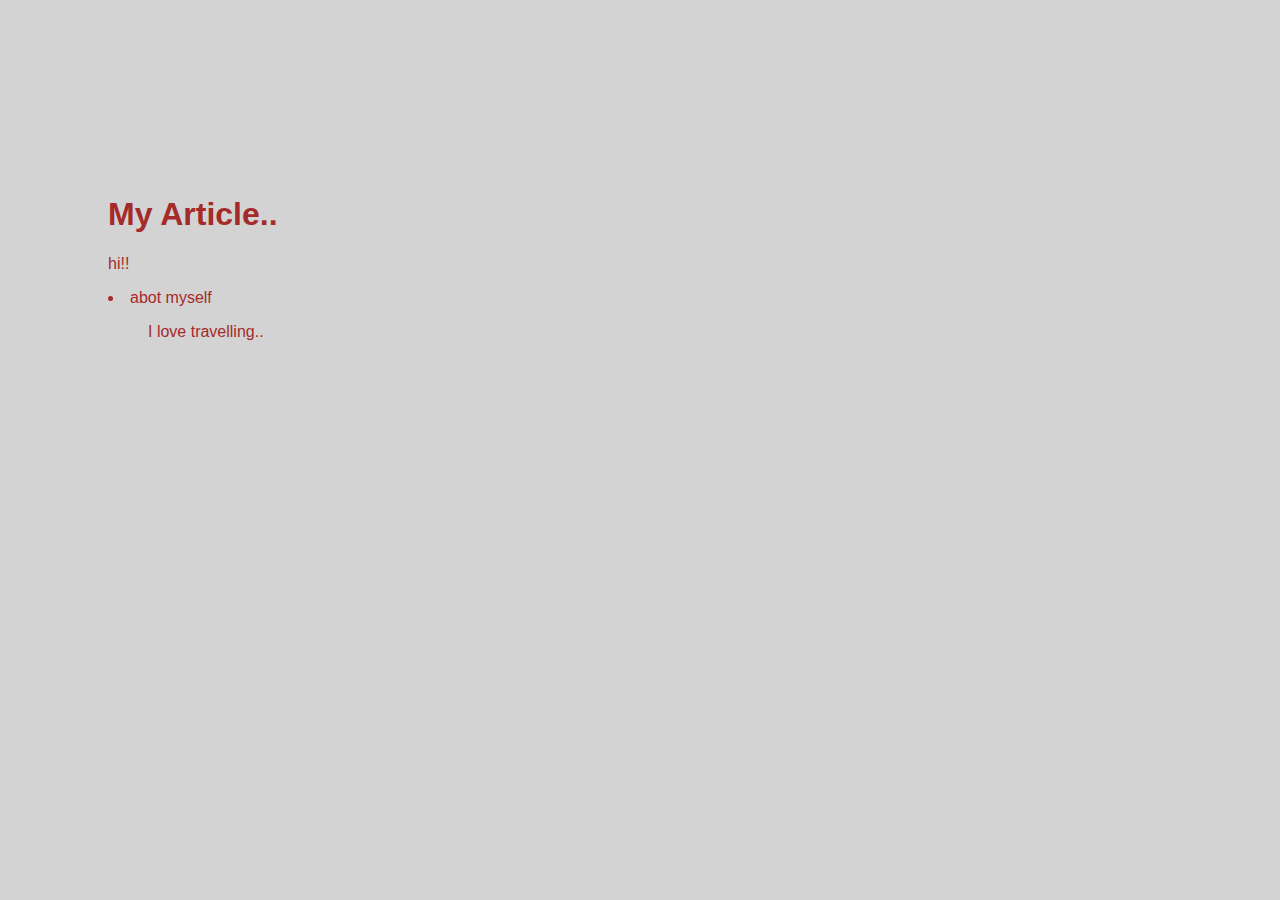
<file: ui/article-one.html>
<html>
            <head>
                <title>
                    Article One
                </title>
                <link href="/ui/style.css" rel="stylesheet" />
                
            </head>
            <body>
               <div class="container" >
                <div>
                    <h1>
                        My Article..
                    </h1>
                    <p>
                        hi!!
                        </p>
                        <li>
                            abot myself
                        </li>
                        <ol>
                            I love travelling..
                        </ol>
                </div>
                </div>
            </body>
          </html>
</file>
<file: ui/style.css>
body {
    font-family: sans-serif;
    background-color: lightgrey;
    margin-top: 75px;
}

.center {
    text-align: center;
}

.text-big {
    font-size: 300%;
}

.bold {
    font-weight: bold;
}

.img-medium {
    height: 200px;
}
.container {
    max-width: 800px;
    color: brown;
    padding-top: 100px;
    padding-right: 100px;
    padding-left: 100px;
    font-family: sans-serif;
}
</file>
